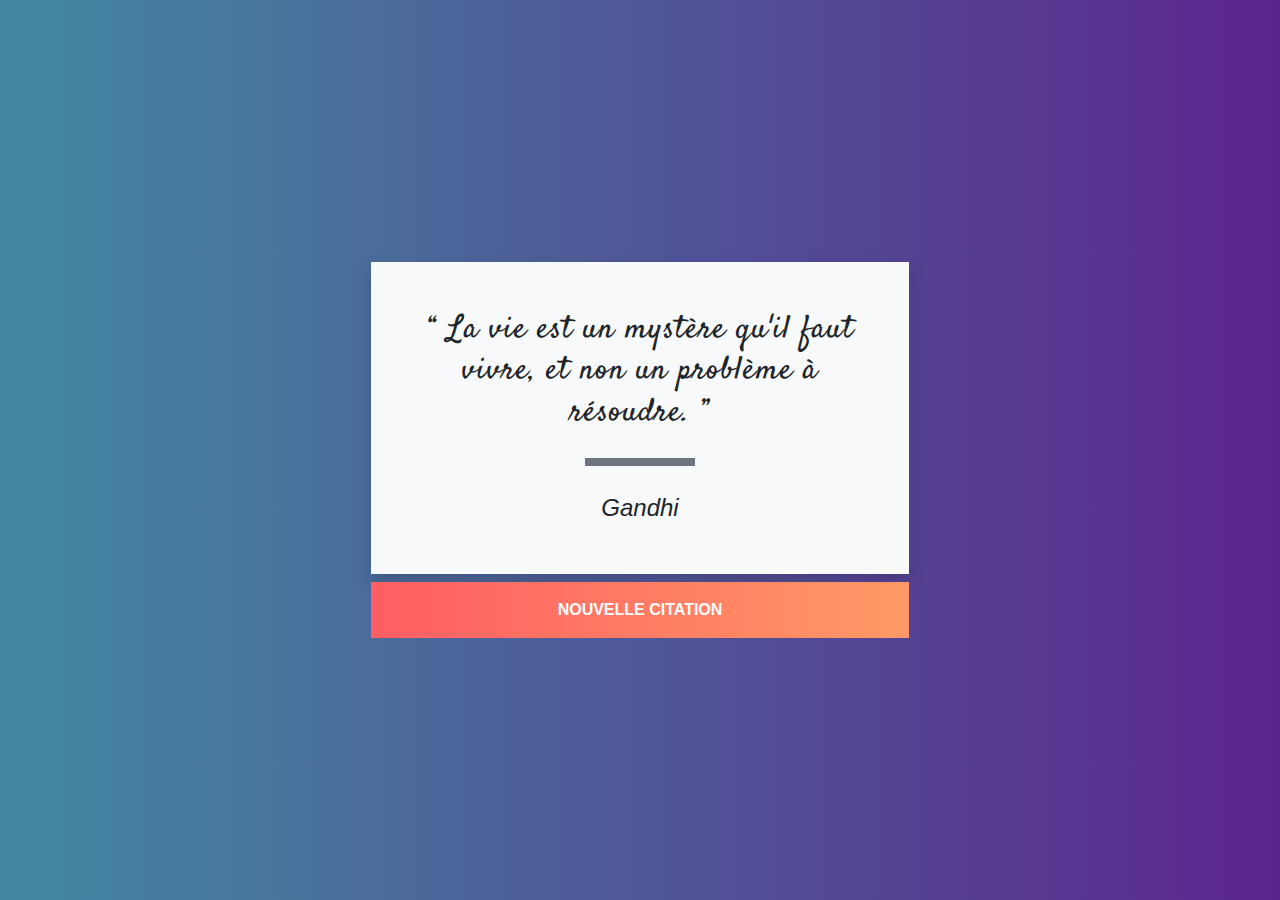
<file: formationTCCUCAO/projetGenerateur/index.html>
<!DOCTYPE html>
<html lang="en">

<head>
    <meta charset="UTF-8">
    <meta name="viewport" content="width=device-width, initial-scale=1.0">
    <link rel="stylesheet" href="style.css">
    <link rel="stylesheet" href="https://stackpath.bootstrapcdn.com/bootstrap/4.4.1/css/bootstrap.min.css"
        integrity="sha384-Vkoo8x4CGsO3+Hhxv8T/Q5PaXtkKtu6ug5TOeNV6gBiFeWPGFN9MuhOf23Q9Ifjh" crossorigin="anonymous">
    <link href="https://fonts.googleapis.com/css?family=Satisfy&display=swap" rel="stylesheet">
    <title>Citations</title>
</head>

<body>

    <div class="container h-100">

        <div class="row align-items-center justify-content-center h-100">

            <div class="col-md-8 col-lg-6 p-3">
                <div class="bg-light shadow p-5">
                    <div id="citation" class="text-center">
                        La vie est un mystère qu'il faut vivre, et non un problème à résoudre.
                    </div>
                    <div class="bg-secondary w-25 mx-auto p-1 my-4"></div>
                    <div id="auteur" class="text-center">
                        Gandhi
                    </div>
                </div>

                <div id="nouveau" class="mt-2 text-center p-3 text-white font-weight-bold text-uppercase">
                    Nouvelle citation
                </div>
            </div>

        </div>

    </div>
    <script src="script.js"> </script>
</body>

</html>
</file>
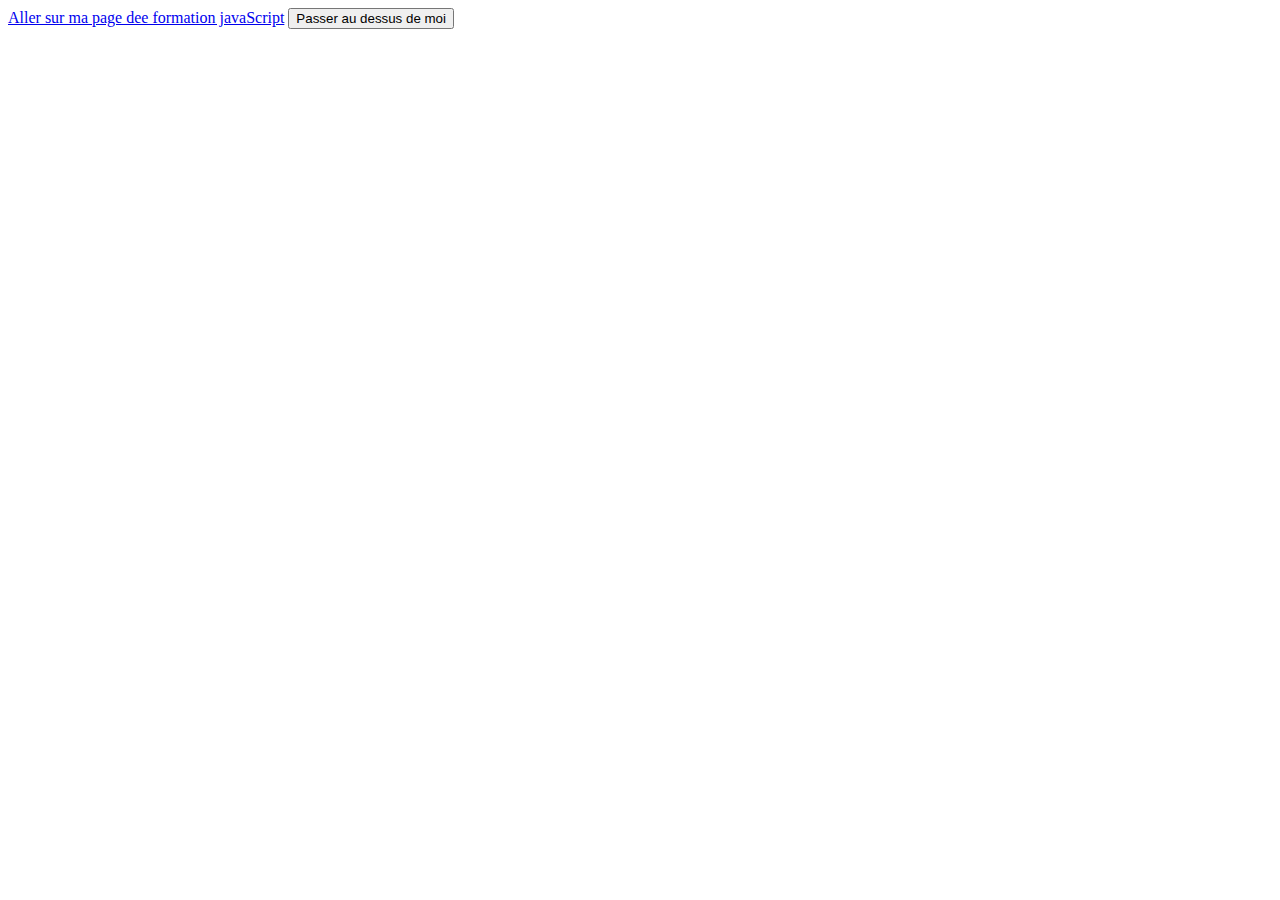
<file: formationTCCUCAO/affiche.html>
<!DOCTYPE html>
<html lang="en">
<head>
    <meta charset="UTF-8">
    <meta name="viewport" content="width=device-width, initial-scale=1.0">
    <title>Document</title>
</head>
<body>
    <a onclick=" return confirm('Etes vous sûr d\'aller sur cet site de formation? ')" 
    href="https://work.go.yj.fr/formation/">Aller sur ma page dee formation javaScript</a>
    <button 
    onmouseover="document.body.style.backgroundColor = 'black'"
    onmouseout="document.body.style.backgroundColor = 'white'"
    >Passer au dessus de moi</button>
    <script src="dom.js"></script>
    <header>
        <div>
            <div class="container">
                <div class="header">

            </div>
        </div>
    </header>
</body>
</html>
</file>
<file: formationTCCUCAO/projetGenerateur/style.css>
html, body {
    background: #5C258D;
    background: -webkit-linear-gradient(to right, #4389A2, #5C258D);
    background: linear-gradient(to right, #4389A2, #5C258D);
    height: 100%;
    min-width: 500px;
  }
  
  #citation {
    font-size: 2em;
    font-family: 'Satisfy', curve;
    line-height: 1.3em;
    letter-spacing: 1px;
  }
  
  #citation:before {
      content: open-quote;
  }
  
  #citation:after {
      content: close-quote;
  }
  
  #auteur {
    font-size: 1.5em;
    font-style: italic;
  }
  
  #nouveau {
    background: #ff9966;
    background: -webkit-linear-gradient(to right, #ff5e62, #ff9966);
    background: linear-gradient(to right, #ff5e62, #ff9966);
    cursor: pointer;
  }
</file>
